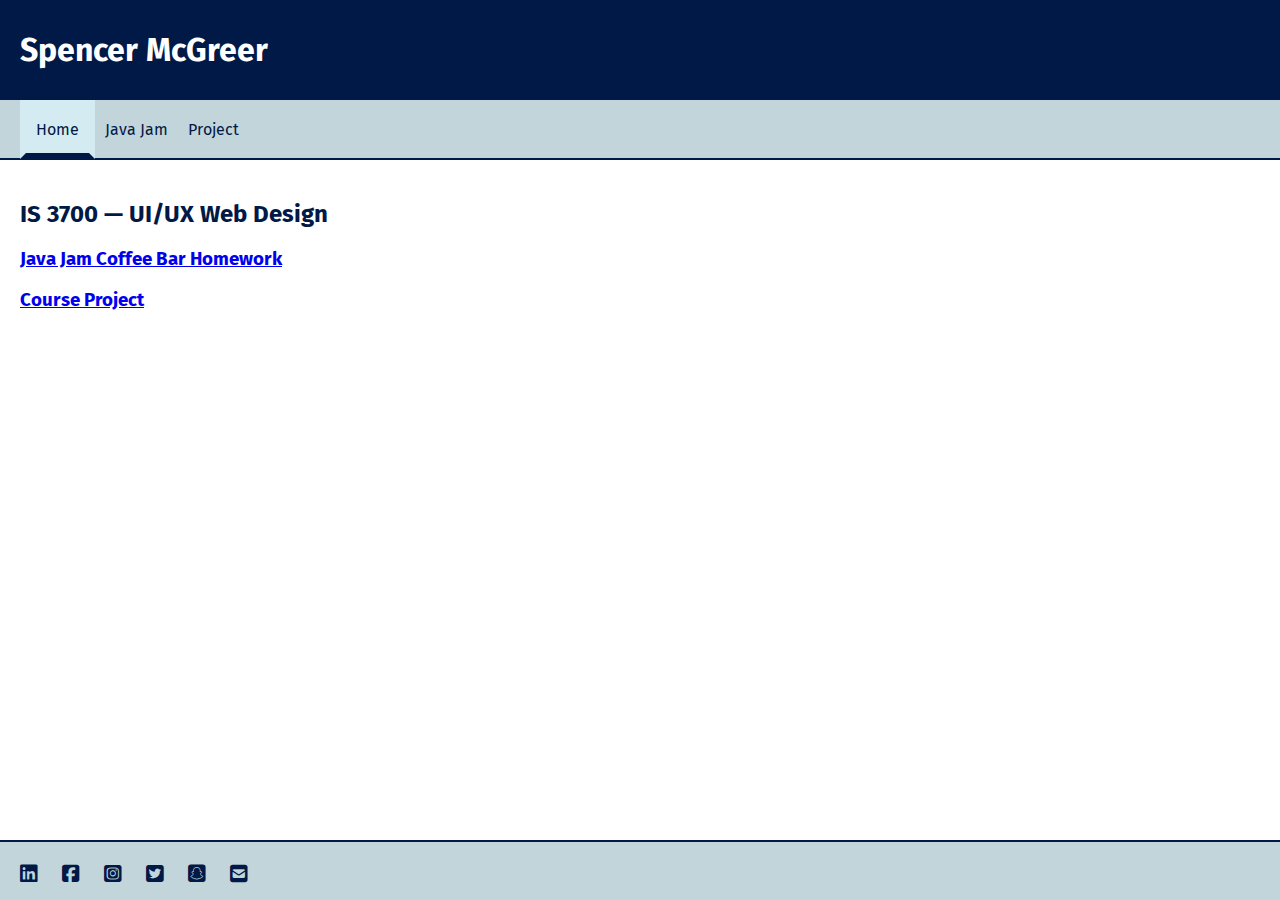
<file: index.html>
<!DOCTYPE html>
<html lang="en">

<head>
    <meta charset="UTF-8">
    <meta http-equiv="X-UA-Compatible" content="IE=edge">
    <meta name="viewport" content="width=device-width, initial-scale=1.0">
    <title>Student Name</title>
    <link href="main.css" rel="stylesheet" type="text/css" />
    <link rel="stylesheet" href="https://cdnjs.cloudflare.com/ajax/libs/font-awesome/6.2.1/css/all.min.css">
    <link rel="icon" href="https://www.usu.edu/favicon.ico" type="image/x-icon">
</head>

<body>
    <header id="pageHeader">
        <!-- <a href="index.html"><img id="mainLogo" src="logo.png" alt="Logo" /></a> -->
        <h1>Spencer McGreer</h1>
    </header>

    <nav id="mainNav">
        <ul>
            <li class="current"><a href="index.html">Home</a></li>
            <li><a href="javajam/index.html">Java Jam</a></li>
            <li><a href="project/iPortfolio/iPortfolio/index.html">Project</a></li>
            <!-- Add more navigation items as needed- possibly projects from different courses -->
        </ul>
    </nav>

    <main id="mainContent">
        <h2>IS 3700 &mdash; UI/UX Web Design</h2>
        <h3><a href="javajam/index.html">Java Jam Coffee Bar Homework</a></h3>
        <h3><a href="project/index.html">Course Project</a></h3>
    </main>

    <footer id="pageFooter">
        <ul>
            <li><a href="https://www.linkedin.com/" aria-label="linkedin"><i class="fab fa-linkedin"
                        aria-hidden="true"></i></a></li>
            <li><a href="https://www.facebook.com/" aria-label="facebook"><i class="fab fa-facebook-square"
                        aria-hidden="true"></i></a></li>
            <li><a href="https://www.instagram.com/?hl=en" aria-label="instagram"><i class="fab fa-instagram-square"
                        aria-hidden="true"></i></a></li>
            <li><a href="https://twitter.com/?lang=en" aria-label="twitter"><i class="fab fa-twitter-square"
                        aria-hidden="true"></i></a></li>
            <li><a href="https://www.snapchat.com/" aria-label="snapchat"><i class="fab fa-snapchat-square"
                        aria-hidden="true"></i></a></li>
            <li><a href="mailto:Anumber@usu.edu" aria-label="email"><i class="fas fa-envelope-square"
                        aria-hidden="true"></i></a></li>
        </ul>
    </footer>

</body>

</html>
</file>
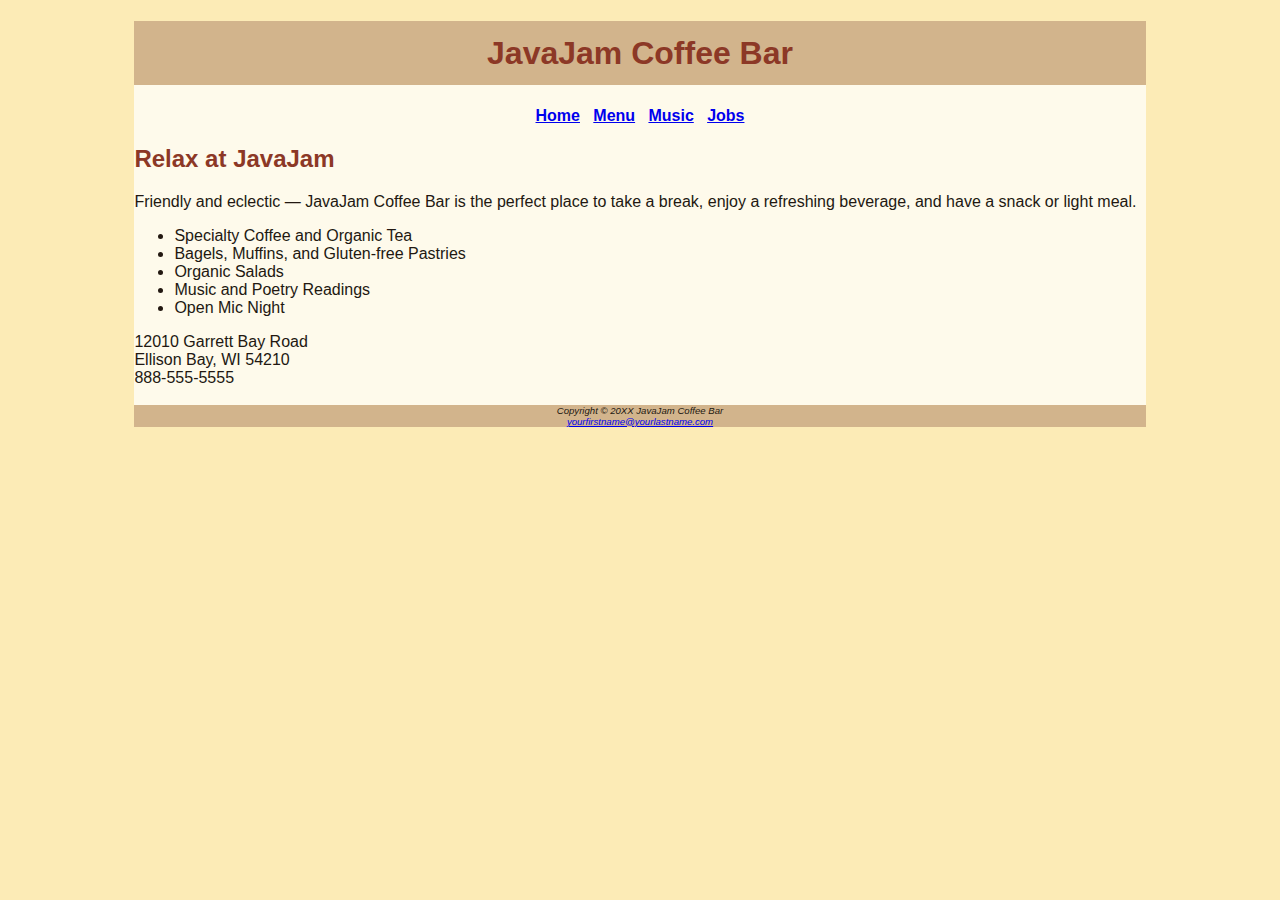
<file: a3javajam/index.html>
<!DOCTYPE html>
<html lang="en">

<head>
  <meta charset="UTF-8">
  <meta http-equiv="X-UA-Compatible" content="IE=edge">
  <meta name="viewport" content="width=device-width, initial-scale=1.0">
  <title>Your Name &mdash; JavaJam Coffee House</title>
  <meta name="description" content="JavaJam Coffee Bar Case Study">
  <meta name="author" content="Your Name">
  <meta name="keywords" content="Homework, USU, Data Analytics and Information Systems">

  <link href="javajam.css" rel="stylesheet">

</head>

<body>
  <div id="wrapper">
    <header>
      <h1>JavaJam Coffee Bar</h1>
    </header>
    <nav>
      <a href="index.html">Home</a> &nbsp;
      <a href="menu.html">Menu</a> &nbsp;
      <a href="music.html">Music</a> &nbsp;
      <a href="jobs.html">Jobs</a>
    </nav>
    <main>
      <h2>Relax at JavaJam</h2>
      <p>Friendly and eclectic &mdash; JavaJam Coffee Bar is the perfect place to take a break,
        enjoy a refreshing beverage, and have a snack or light meal.</p>
      <ul>
        <li>Specialty Coffee and Organic Tea</li>
        <li>Bagels, Muffins, and Gluten-free Pastries</li>
        <li>Organic Salads</li>
        <li>Music and Poetry Readings</li>
        <li>Open Mic Night</li>
      </ul>
      <div>
        12010 Garrett Bay Road<br>
        Ellison Bay, WI 54210<br>
        888-555-5555<br><br>
      </div>
    </main>
    <footer>
      Copyright &copy; 20XX JavaJam Coffee Bar<br>
      <a href="mailto:yourfirstname@yourlastname.com">yourfirstname@yourlastname.com</a>
    </footer>
  </div>
</body>

</html>
</file>
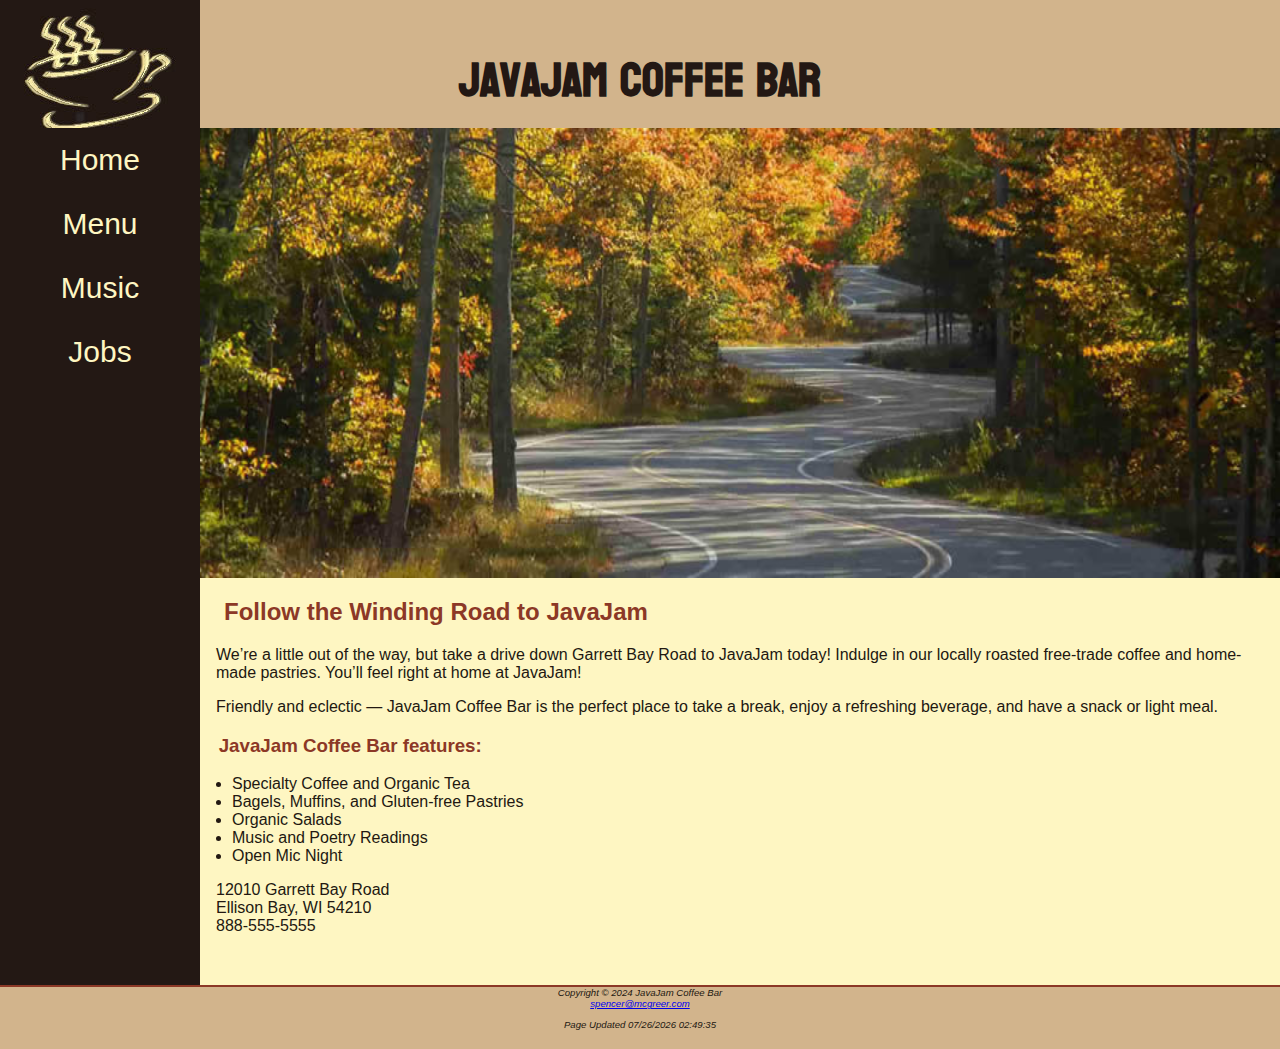
<file: javajam/index.html>
<!DOCTYPE html>
<html lang="en">

<head>
  <meta charset="UTF-8">
  <meta http-equiv="X-UA-Compatible" content="IE=edge">
  <meta name="viewport" content="width=device-width, initial-scale=1.0">
  <title>Spencer McGreer &mdash; JavaJam Coffee House</title>
  <meta name="description" content="JavaJam Coffee Bar Case Study">
  <meta name="author" content="Spencer McGreer">
  <meta name="keywords" content="Homework, Data Analytics and Information Systems">

  <link href="javajam.css" rel="stylesheet">

  <link rel="shortcut icon" href="favicon.ico">
</head>

<body>
  <div id="wrapper">
    <header>
      <h1><a href="index.html">JavaJam Coffee Bar</a></h1>
    </header>
    <nav>
      <ul>
        <li><a href="index.html">Home</a></li>
        <li><a href="menu.html">Menu</a></li>
        <li><a href="music.html">Music</a></li>
        <li><a href="jobs.html">Jobs</a></li>
      </ul>
    </nav>
    <main>
      <div id="homehero">
      </div>
      <h2>Follow the Winding Road to JavaJam</h2>
      <p>We&#8217;re a little out of the way, but take a drive down Garrett Bay Road to JavaJam
        today! Indulge in our locally roasted free-trade coffee and home-made pastries. You’ll
        feel right at home at JavaJam!</p>
      <p>Friendly and eclectic &mdash; JavaJam Coffee Bar is the perfect place to take a break,
        enjoy a refreshing beverage, and have a snack or light meal.</p>
      <h3>JavaJam Coffee Bar features:</h3>
      <ul>
        <li>Specialty Coffee and Organic Tea</li>
        <li>Bagels, Muffins, and Gluten-free Pastries</li>
        <li>Organic Salads</li>
        <li>Music and Poetry Readings</li>
        <li>Open Mic Night</li>
      </ul>
      <div>
        12010 Garrett Bay Road<br>
        Ellison Bay, WI 54210<br>
        888-555-5555<br><br>
      </div>
    </main>
    <footer>
      Copyright &copy; 2024 JavaJam Coffee Bar<br>
      <a href="mailto:spencer@mcgreer">spencer@mcgreer.com</a>

      <div>
        <p id="dateupdate"></p>
        <script src="js/dateupdate.js"></script>
      </div>
      
    </footer>
  </div>
</body>

</html>
</file>
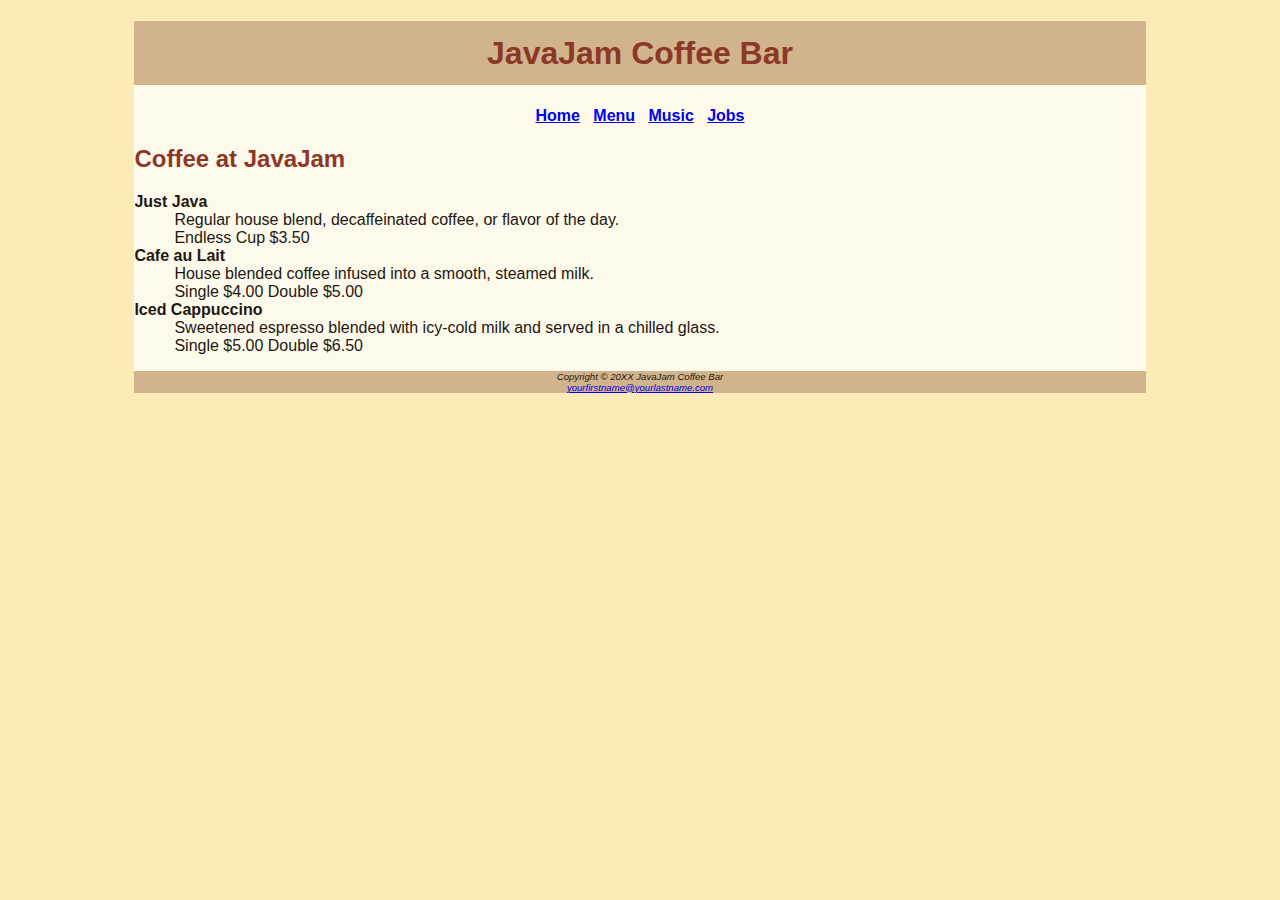
<file: a3javajam/menu.html>
<!DOCTYPE html>
<html lang="en">

<head>
  <meta charset="UTF-8">
  <meta http-equiv="X-UA-Compatible" content="IE=edge">
  <meta name="viewport" content="width=device-width, initial-scale=1.0">
  <title>Your Name &mdash; JavaJam Coffee House</title>
  <meta name="description" content="JavaJam Coffee Bar Case Study">
  <meta name="author" content="Your Name">
  <meta name="keywords" content="Homework, USU, Data Analytics and Information Systems">

  <link href="javajam.css" rel="stylesheet">

</head>

<body>
  <div id="wrapper">
    <header>
      <h1>JavaJam Coffee Bar</h1>
    </header>
    <nav>
      <a href="index.html">Home</a> &nbsp;
      <a href="menu.html">Menu</a> &nbsp;
      <a href="music.html">Music</a> &nbsp;
      <a href="jobs.html">Jobs</a>
    </nav>
    <main>
      <h2>Coffee at JavaJam</h2>
      <dl>
        <dt><strong>Just Java</strong></dt>
        <dd>Regular house blend, decaffeinated coffee, or flavor of the day.<br>Endless Cup $3.50</dd>
        <dt><strong>Cafe au Lait</strong></dt>
        <dd>House blended coffee infused into a smooth, steamed milk.<br>Single $4.00 Double $5.00</dd>
        <dt><strong>Iced Cappuccino</strong></dt>
        <dd>Sweetened espresso blended with icy-cold milk and served in a chilled glass.<br>Single $5.00 Double $6.50
        </dd>
      </dl>
    </main>
    <footer>
      Copyright &copy; 20XX JavaJam Coffee Bar<br>
      <a href="mailto:yourfirstname@yourlastname.com">yourfirstname@yourlastname.com</a>
    </footer>
  </div>
</body>

</html>
</file>
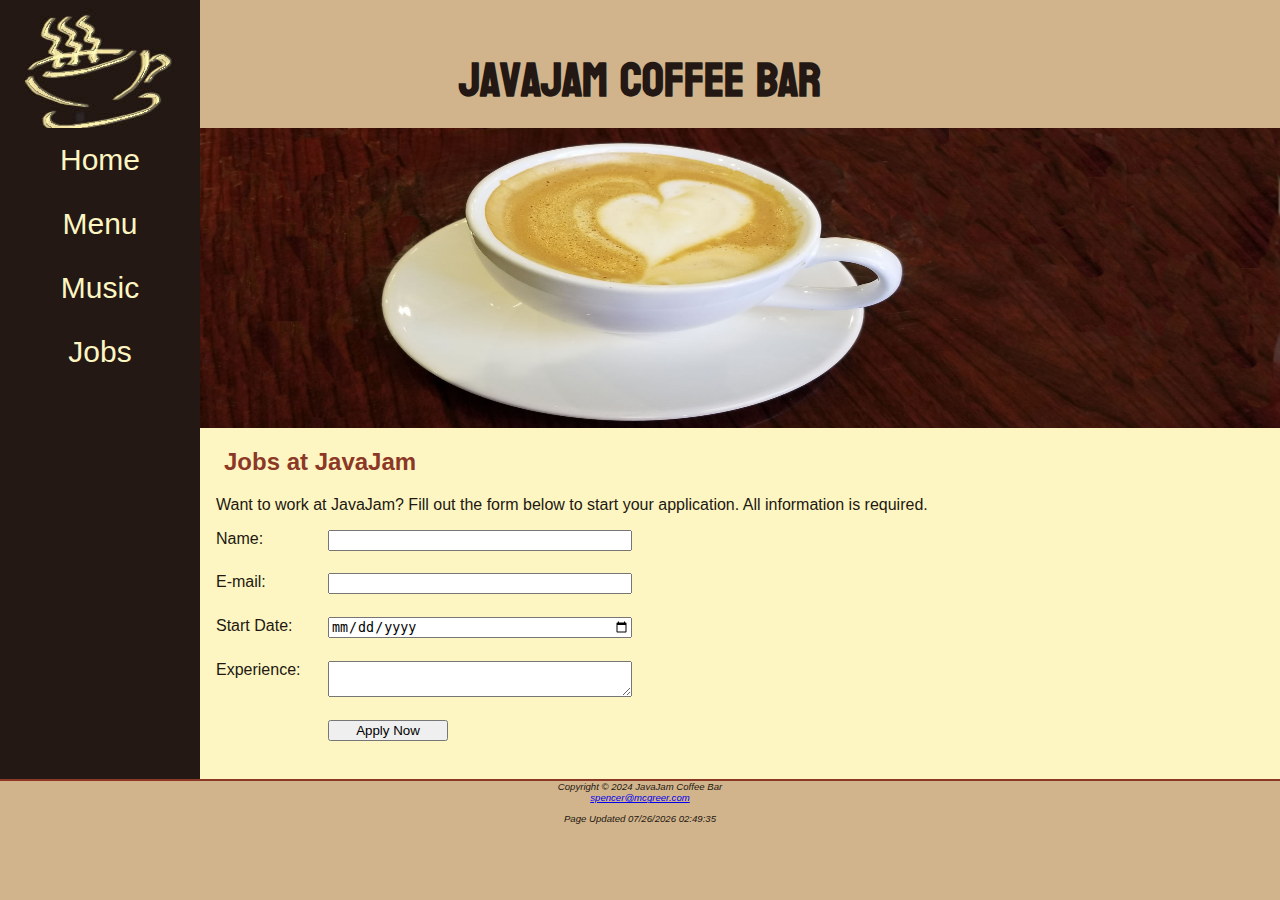
<file: javajam/jobs.html>
<!DOCTYPE html>
<html lang="en">

<head>
  <meta charset="UTF-8">
  <meta http-equiv="X-UA-Compatible" content="IE=edge">
  <meta name="viewport" content="width=device-width, initial-scale=1.0">
  <title>Spencer McGreer &mdash; JavaJam Coffee House</title>
  <meta name="description" content="JavaJam Coffee Bar Case Study">
  <meta name="author" content="Spencer McGreer">
  <meta name="keywords" content="Homework, Data Analytics and Information Systems">

  <link href="javajam.css" rel="stylesheet">

  <link rel="shortcut icon" href="favicon.ico">
</head>

<body>
  <div id="wrapper">
    <header>
      <h1><a href="index.html">JavaJam Coffee Bar</a></h1>
    </header>
    <nav>
      <ul>
        <li><a href="index.html">Home</a></li>
        <li><a href="menu.html">Menu</a></li>
        <li><a href="music.html">Music</a></li>
        <li><a href="jobs.html">Jobs</a></li>
      </ul>
    </nav>
    <main>
      <div id="herojobs">
      </div>
      <h2>Jobs at JavaJam</h2>
      <p>Want to work at JavaJam? Fill out the form below to
        start your application. All information is required. </p>
      <form method="post" action="https://webdevbasics.net/scripts/javajam8.php">
        <label for="myName">Name: </label>
        <input type="text" id="myName" name="myName" required>
        <label for="myEmail">E-mail: </label>
        <input type="email" id="myEmail" name="myEmail" required>
        <label for="myStart">Start Date: </label>
        <input type="date" id="myStart" name="myStart" required>
        <label for="myExperience">Experience: </label>
        <textarea name="myExperience" id="myExperience" rows="2" cols="20" required></textarea>
        <input type="submit" value="Apply Now">
      </form>
    </main>
    <footer>
      Copyright &copy; 2024 JavaJam Coffee Bar<br>
      <a href="mailto:spencer@mcgreer.com">spencer@mcgreer.com</a>
    
      <div>
        <p id="dateupdate"></p>
        <script src="js/dateupdate.js"></script>
      </div>
    
    </footer>
  </div>
</body>

</html>
</file>
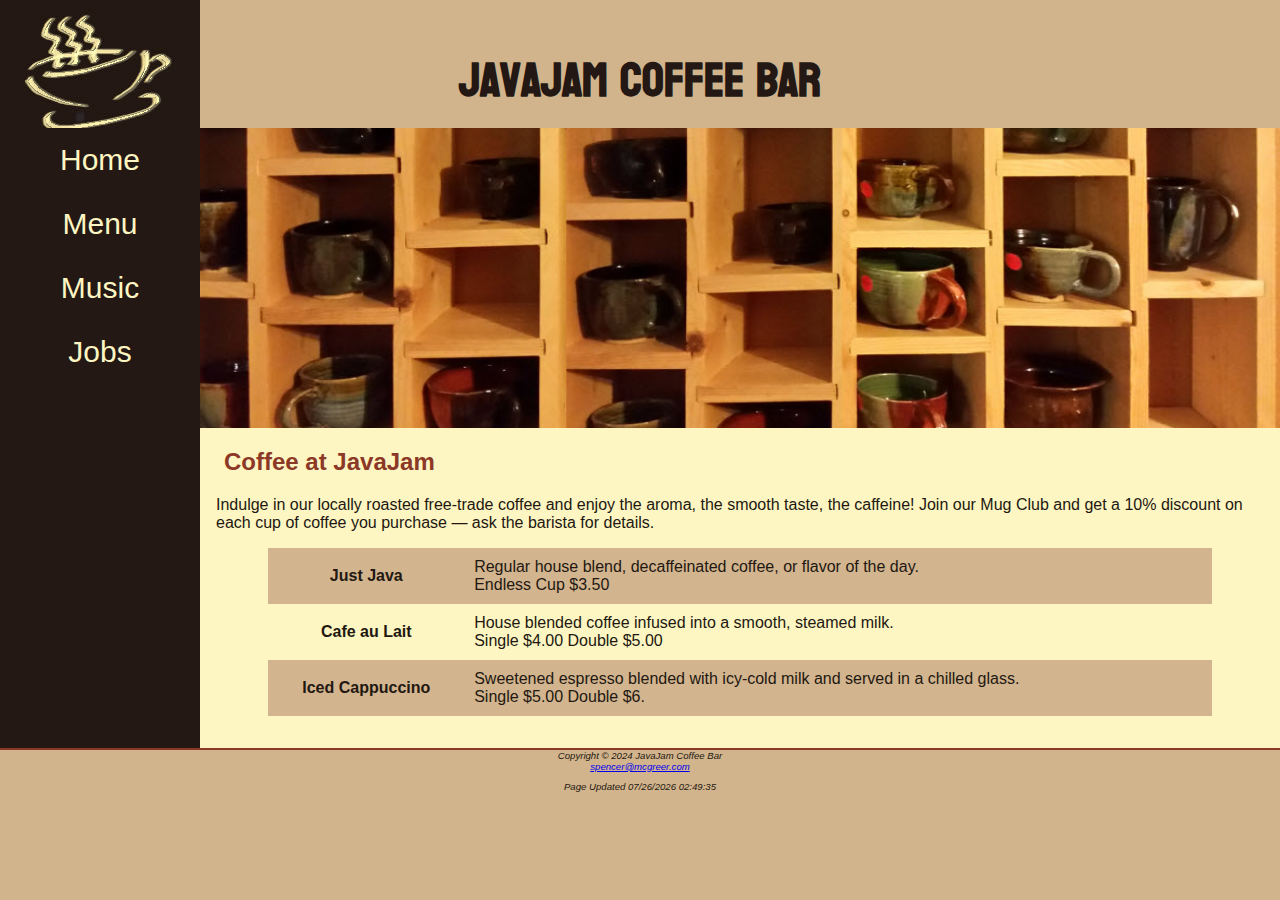
<file: javajam/menu.html>
<!DOCTYPE html>
<html lang="en">

<head>
  <meta charset="UTF-8">
  <meta http-equiv="X-UA-Compatible" content="IE=edge">
  <meta name="viewport" content="width=device-width, initial-scale=1.0">
  <title>Spencer McGreer &mdash; JavaJam Coffee House</title>
  <meta name="description" content="JavaJam Coffee Bar Case Study">
  <meta name="author" content="Spencer McGreer">
  <meta name="keywords" content="Homework, Data Analytics and Information Systems">

  <link href="javajam.css" rel="stylesheet">

  <link rel="shortcut icon" href="favicon.ico">
</head>

<body>
  <div id="wrapper">
    <header>
      <h1><a href="index.html">JavaJam Coffee Bar</a></h1>
    </header>
    <nav>
      <ul>
        <li><a href="index.html">Home</a></li>
        <li><a href="menu.html">Menu</a></li>
        <li><a href="music.html">Music</a></li>
        <li><a href="jobs.html">Jobs</a></li>
      </ul>
    </nav>
    <main>
      <div id="heromugs">
      </div>
      <h2>Coffee at JavaJam</h2>
      <p>Indulge in our locally roasted free-trade coffee and enjoy the aroma, the smooth taste,
        the caffeine! Join our Mug Club and get a 10% discount on each cup of coffee you
        purchase &mdash; ask the barista for details.</p>
      <div id="flow">
        <table>
          <tr>
            <th>Just Java</th>
            <td>Regular house blend, decaffeinated coffee, or flavor of the day.<br>Endless Cup $3.50</td>
          </tr>
          <tr>
            <th>Cafe au Lait</th>
            <td>House blended coffee infused into a smooth, steamed milk.<br>Single $4.00 Double $5.00</td>
          </tr>
          <tr>
            <th>Iced Cappuccino</th>
            <td>Sweetened espresso blended with icy-cold milk and served in a chilled glass.<br>Single $5.00 Double $6.
            </td>
        </table>
      </div>
    </main>
    <footer>
      Copyright &copy; 2024 JavaJam Coffee Bar<br>
      <a href="mailto:spencer@mcgreer.com">spencer@mcgreer.com</a>
    
      <div>
        <p id="dateupdate"></p>
        <script src="js/dateupdate.js"></script>
      </div>

    </footer>
  </div>
</body>

</html>
</file>
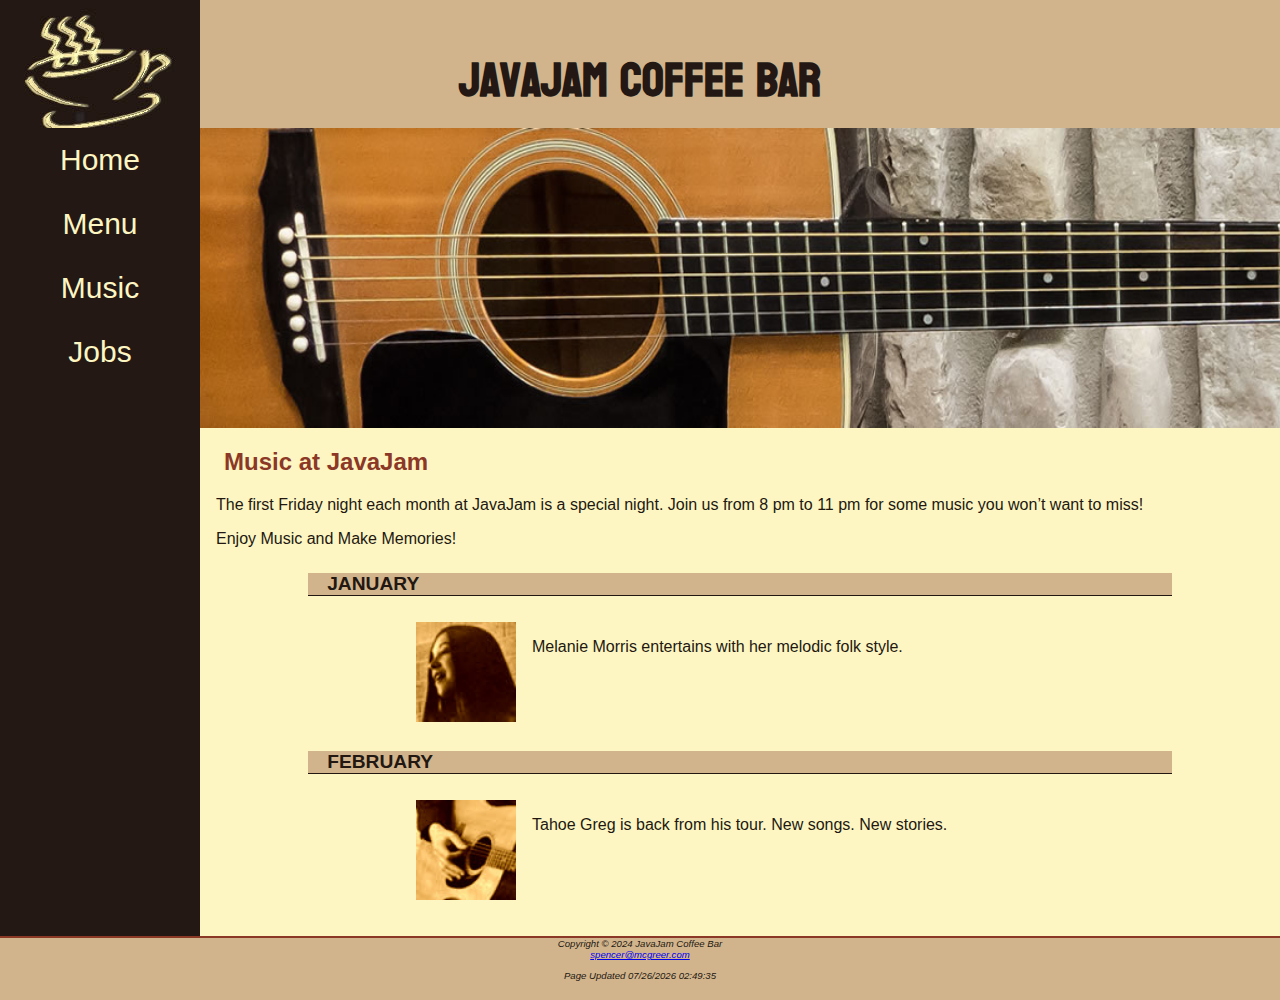
<file: javajam/music.html>
<!DOCTYPE html>
<html lang="en">

<head>
  <meta charset="UTF-8">
  <meta http-equiv="X-UA-Compatible" content="IE=edge">
  <meta name="viewport" content="width=device-width, initial-scale=1.0">
  <title>Spencer McGreer &mdash; JavaJam Coffee House</title>
  <meta name="description" content="JavaJam Coffee Bar Case Study">
  <meta name="author" content="Spencer McGreer">
  <meta name="keywords" content="Homework, Data Analytics and Information Systems">

  <link href="javajam.css" rel="stylesheet">

  <link rel="shortcut icon" href="favicon.ico">
</head>

<body>
  <div id="wrapper">
    <header>
      <h1><a href="index.html">JavaJam Coffee Bar</a></h1>
    </header>
    <nav>
      <ul>
        <li><a href="index.html">Home</a></li>
        <li><a href="menu.html">Menu</a></li>
        <li><a href="music.html">Music</a></li>
        <li><a href="jobs.html">Jobs</a></li>
      </ul>
    </nav>
    <main>
      <div id="heroguitar">
      </div>
      <h2>Music at JavaJam</h2>
      <p>The first Friday night each month at JavaJam is a special night. Join us from 8 pm to
        11 pm for some music you won’t want to miss!</p>
      
      <!-- External Script - Verify Senior  -->
      <p id="verify"></p>
      <script src="js/verifysenior.js"></script> 
      
      <h4>January</h4>
      <div class="details">
        <a href="images/melanie.jpg"><img src="images/melaniethumb.jpg" alt="Melanie" width="100" height="100"></a>
        <p>Melanie Morris entertains with her melodic folk style.</p>
      </div>
      <h4>February</h4>
      <div class="details">
        <a href="images/greg.jpg"><img src="images/gregthumb.jpg" alt="Tahoe Greg" width="100" height="100"></a>
        <p>Tahoe Greg is back from his tour. New songs. New stories.</p>
      </div>
    </main>
    <footer>
      Copyright &copy; 2024 JavaJam Coffee Bar<br>
      <a href="mailto:spencer@mcgreer.com">spencer@mcgreer.com</a>
    
      <div>
        <p id="dateupdate"></p>
        <script src="js/dateupdate.js"></script>
      </div>

    </footer>
  </div>
</body>

</html>
</file>
<file: main.css>
@import url('https://fonts.googleapis.com/css2?family=Fira+Sans:wght@500&display=swap');

body {
	display: grid;
	grid-template-areas:
		"header header"
		"nav nav"
		"main main"
		"footer footer";
	grid-template-rows: 100px 60px 1fr 60px;
	grid-template-columns: 15% 1fr;
	height: 100vh;
	font-family: 'Fira Sans', sans-serif;
	margin: 0 auto;
}

/* Styles */

header {
	background-color: #011946;
	padding: 10px 20px;
}

footer, main, nav {
	padding: 20px;
}

nav, footer {
	background-color: #c2d5db;
}

#pageHeader {
	grid-area: header;
	position: sticky;
	top: 0;
	left: 0;
	z-index: 100;
}

#mainLogo {
	height: 80px;
}

#mainContent {
	grid-area: main;
}

#pageFooter {
	grid-area: footer;
}

#mainNav {
	grid-area: nav;
	border-bottom: 2px solid #011946;
}

#mainNav ul {
	list-style-type: none;
	margin: 0;
	padding: 0;
}

#mainNav li {
	display: block;
	float: left;
}

#mainNav ul li a {
	padding: 20px 10px;
	text-decoration: none;
	color: #011946;
}

#mainNav ul li a:hover {
	color: #fff;
}

#mainNav .current a {
	background-color: #d4ebf2;
	padding: 14px 10px;
	color: #011946;
	border: 6px solid transparent;
	border-bottom-color: #011946;
}

h1 {
	color: #fff;
	font-family: 'Fira Sans', sans-serif;
}

h2 {
	color: #011946;
}

footer {
	border-top: 2px solid #011946;
	text-align: left;
}

footer ul {
	padding: 0;
	margin: 0;
	list-style-type: none;
}

footer li {
	display: inline;
	margin-right: 1em;
	font-size: 125%;
}

footer li a {
	text-decoration: none;
	color: #011946;
}

footer li a:visited {
	color: #551A8B;
}

p {
	padding-bottom: 10px;
}

/* end */
</file>
<file: a3javajam/javajam.css>
body {
       background-color: #FCEBB6;
       color: #221811;
       font-family: Tahoma, Arial, sans-serif;
}

#wrapper {
       background-color: #FEFAEB;
       margin-left: auto;
       margin-right: auto;
       width: 80%;
}

header {
       background-color: #D2B48C;
       color: #8C3826;
       text-align: center;
}

h1 {
       line-height: 200%;
}

h2 {
       color: #8C3826;
}

nav {
       font-weight: bold;
       text-align: center;
}

footer {
       background-color: #D2B48C;
       font-size: .60em;
       font-style: italic;
       text-align: center;
}
</file>
<file: javajam/javajam.css>
@import url('https://fonts.googleapis.com/css2?family=Bayon&display=swap');

* {
	box-sizing: border-box;
}

/* Small Layout Configuration */
body {
	background-color: #D2B48C;
	color: #221811;
	font-family: Tahoma, Arial, sans-serif;
	margin: 0;
}

#wrapper {
	background-color: #231814;
	padding: 0;
}

header {
	background-color: #D2B48C;
	background-image: url(images/cup.jpg);
	background-repeat: no-repeat;
	color: #231814;
	height: 128px;
	padding-left: 105px;
	padding-top: 5px;
	padding-bottom: 5px;
}

header a {
	text-decoration: none;
}

header a:link {
	color: #231814;
}

header a:visited {
	color: #231814;
}

header a:hover {
	color: #FEF6C2;
}

h1 {
	font-size: 2em;
	font-family: 'Bayon', sans-serif;
}

h2 {
	color: #8C3826;
}

h3,
dt {
	color: #8C3826;
}

h4 {
	background-color: #D2B48C;
	font-size: 1.2em;
	padding-left: .5em;
	padding-bottom: 0;
	text-transform: uppercase;
	border-bottom: 1px solid #221811;
	clear: left;
}

nav {
	text-align: center;
	font-size: 1.5em;
}

nav a {
	text-decoration: none;
}

nav a:link {
	color: #FEF6C2;
}

nav a:visited {
	color: #D2B48C;
}

nav a:hover {
	color: #CC9933;
}

nav ul {
	display: flex;
	flex-direction: column;
	font-size: 1.25em;
	list-style-type: none;
	margin: 0;
	padding: 0;
}

nav li {
	border-bottom: 1px solid #FEF6C2;
	padding: .5em 1em;
	width: 100%;
}

main {
	background-color: #FEF6C2;
	display: block;
	padding: 0 0 2em 0;
}

h2,
h3,
h4,
p,
div,
ul,
dl {
	padding-left: 1em;
	padding-right: 1em;
}

main ul {
	padding-left: 2em;
}

.details {
	padding-left: 20%;
	padding-right: 20%;
	overflow: auto;
}

img {
	border-style: none;
	max-width: 100%;
	height: auto;
}

#homehero {
	height: 300px;
	background-image: url(images/road.jpg);
	background-repeat: no-repeat;
	background-size: 100% 100%;
}

#heromugs {
	height: 300px;
	background-image: url(images/threemugs.jpg);
	background-repeat: no-repeat;
	background-size: 100% 100%;
}

#heroguitar {
	height: 300px;
	background-image: url(images/guitar.jpg);
	background-repeat: no-repeat;
	background-size: 100% 100%;
}

#herojobs {
	height: 300px;
	background-image: url(images/coffeecup.jpg);
	background-repeat: no-repeat;
	background-size: 100% 100%;
}

#mobile {
	display: inline;
}

#desktop {
	display: none;
}

footer {
	background-color: #D2B48C;
	font-size: .60em;
	font-style: italic;
	text-align: center;
	padding-bottom: 1em;
	border-top: 2px solid #8C3826;
}

table {
	margin: auto;
	width: 90%;
	border-spacing: 0;
}

th,
td {
	padding: 10px;
}

tr:nth-of-type(odd) {
	background-color: #D2B48E;
}

form {
	display: flex;
	flex-direction: column;
	padding-left: 1em;
	width: 80%;
}

input,
textarea {
	margin-bottom: .5em;
}

/* Medium Layout Configuration */
@media (min-width: 600px) {
	header {
		padding-left: 0;
		text-align: center;
	}

	h1 {
		font-size: 3em;
	}

	nav ul {
		flex-flow: row nowrap;
		justify-content: space-around;
	}

	nav li {
		border-bottom: none;
	}

	#homehero {
		background-image: url(images/hero.jpg);
		height: 50vh;
	}

	#heromugs {
		background-image: url(images/heromugs.jpg);
	}

	#heroguitar {
		background-image: url(images/heroguitar.jpg);
	}

	#flow {
		display: flex;
		flex-direction: row;
	}

	#mobile {
		display: none;
	}

	#desktop {
		display: inline;
	}

	.details {
		display: flex;
		flex-direction: row;
	}

	h4 {
		margin-left: 10%;
		margin-right: 10%;
	}

	form {
		width: 40%;
		display: grid;
		grid-gap: 1em;
		gap: 1em;
		grid-template-columns: 6em 1fr;
	}

	input[type="submit"] {
		grid-column: 2 / 3;
		width: 9em;
	}

	#herojobs {
		background-image: url(images/herojobs.jpg)
	}
}

/* Large Layout Configuration */
@media (min-width: 1024px) {
	@supports (display: grid) {
		header {
			grid-area: header;
		}

		nav {
			grid-area: nav;
		}

		main {
			grid-area: main;
		}

		footer {
			grid-area: footer;
		}

		#wrapper {
			display: grid;
			grid-template:
				"header header"
				"nav    main"
				"footer footer"
				/ 200px;
		}

		nav ul {
			flex-direction: column;
		}

		header {
			background-image: url(images/coffeelogo.jpg);
		}
	}
}
</file>
